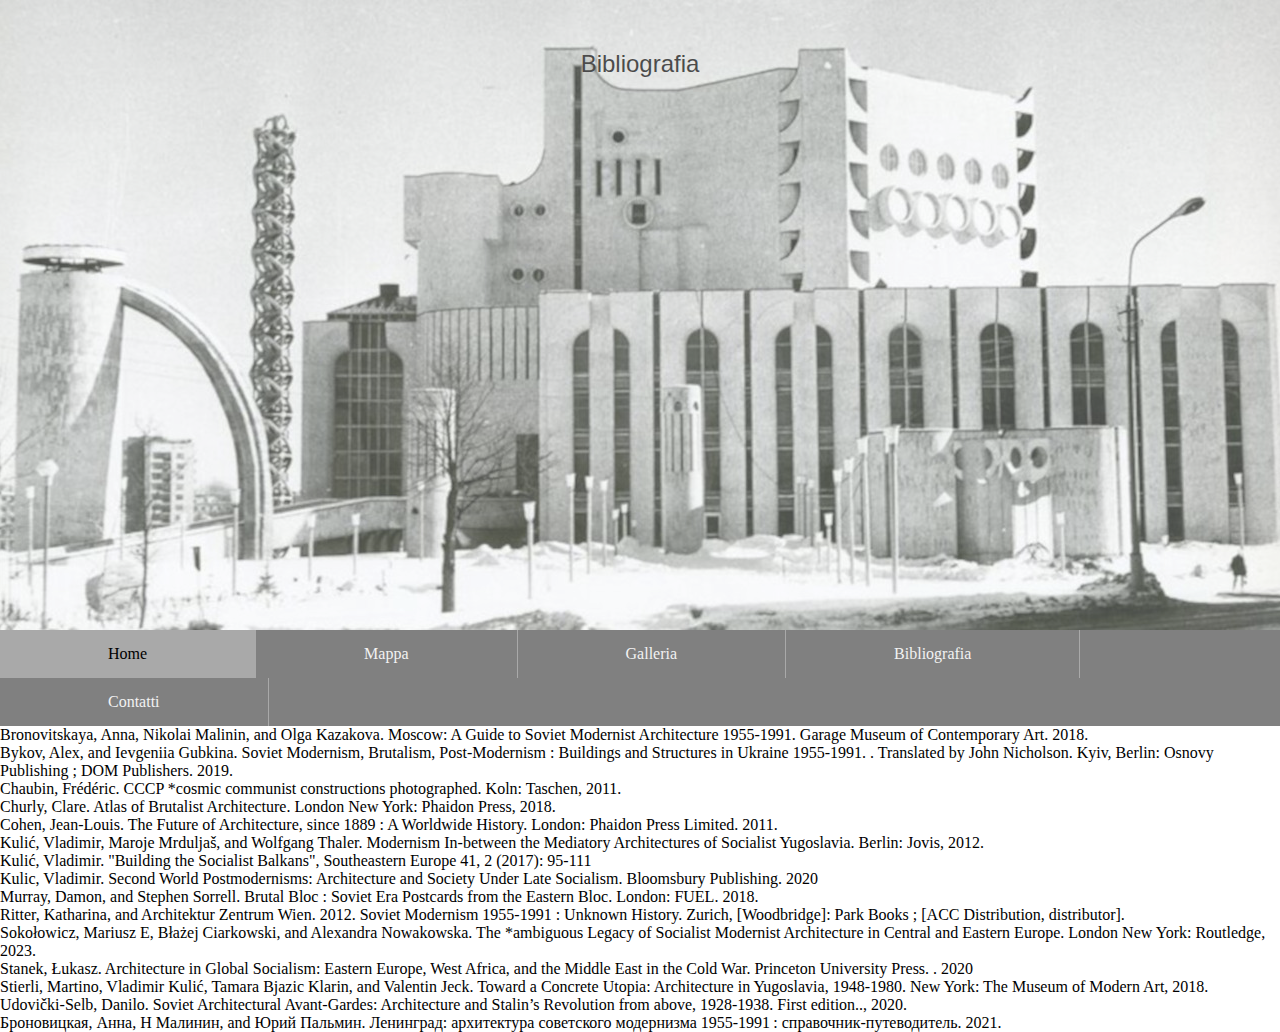
<file: SovMod/bibliografia.html>
<!DOCTYPE html>
<html>
<head>
	<title>Bibliografia</title>
		<meta charset="UTF-8"/>
		<link rel="stylesheet" href="stile/stile.css"/>
		<link rel = "stylesheet" href="https://fonts.googleapis.com/css2?family=Noto+Sans">
		<META NAME="DC.Title" CONTENT="Modernismo sovietico nei Balcani">
		<META NAME="DC.Creator" CONTENT="Varvara Panskaya">
		<META NAME="DC.Subject" CONTENT="Modernismo sovietico, architettura, arte">
		<META NAME="DC.Description" CONTENT="Sito creato per le esercitazioni">
		<META NAME="DC.Publisher" CONTENT="Università di Bologna">
		<META NAME="DC.Date" CONTENT="2024">
		<META NAME="DC.Type" CONTENT="Sito web">
		<META NAME="DC.Format" CONTENT="HTML">
		<META NAME="DC.Identifier" CONTENT="TBD una volta che sia pubblicato">
		<META NAME="DC.Language" CONTENT="Italiano">
		<META NAME="DC.Rights" CONTENT="Accesso libero creative commons">
</head>
<body>
	<header>
		<p>Bibliografia</p>
	</header>
	<div class="topnav">
  			<a class="active" href="index.html" title="Link alla home">Home</a>
  			<a href="#mappa" title="Link alla mappa">Mappa</a>
  			<a href="list-items.html" title="Link alla galleria">Galleria</a>
  			<a href="bibliografia.html" title="Link alla bibliografia">Bibliografia</a>
  			<a href="#down" title="Link ai contatti">Contatti</a>
		</div>
	<div>
	<ul class="bibliografia">
  		<li>Bronovitskaya, Anna, Nikolai Malinin, and Olga Kazakova. Moscow: A Guide to Soviet Modernist Architecture 1955-1991. Garage Museum of Contemporary Art. 2018.</li>
  		<li>Bykov, Alex, and Ievgeniia Gubkina. Soviet Modernism, Brutalism, Post-Modernism : Buildings and Structures in Ukraine 1955-1991. . Translated by John Nicholson. Kyiv, Berlin: Osnovy Publishing ; DOM Publishers. 2019.</li>
  		<li>Chaubin, Frédéric. CCCP *cosmic communist constructions photographed. Koln: Taschen, 2011.</li>
  		<li>Churly, Clare. Atlas of Brutalist Architecture. London New York: Phaidon Press, 2018.</li>
  		<li>Cohen, Jean-Louis. The Future of Architecture, since 1889 : A Worldwide History. London: Phaidon Press Limited. 2011.</li>
  		<li>Kulić, Vladimir, Maroje Mrduljaš, and Wolfgang Thaler. Modernism In-between the Mediatory Architectures of Socialist Yugoslavia. Berlin: Jovis, 2012.</li>
  		<li>Kulić, Vladimir. "Building the Socialist Balkans", Southeastern Europe 41, 2 (2017): 95-111</li>
  		<li>Kulic, Vladimir. Second World Postmodernisms: Architecture and Society Under Late Socialism. Bloomsbury Publishing. 2020</li>
  		<li>Murray, Damon, and Stephen Sorrell. Brutal Bloc : Soviet Era Postcards from the Eastern Bloc. London: FUEL. 2018.</li>
  		<li>Ritter, Katharina, and Architektur Zentrum Wien. 2012. Soviet Modernism 1955-1991 : Unknown History. Zurich, [Woodbridge]: Park Books ; [ACC Distribution, distributor].</li>
  		<li>Sokołowicz, Mariusz E, Błażej Ciarkowski, and Alexandra Nowakowska. The *ambiguous Legacy of Socialist Modernist Architecture in Central and Eastern Europe. London New York: Routledge, 2023.</li>
  		<li>Stanek, Łukasz. Architecture in Global Socialism: Eastern Europe, West Africa, and the Middle East in the Cold War. Princeton University Press. . 2020</li>
  		<li>Stierli, Martino, Vladimir Kulić, Tamara Bjazic Klarin, and Valentin Jeck. Toward a Concrete Utopia: Architecture in Yugoslavia, 1948-1980. New York: The Museum of Modern Art, 2018.</li>
  		<li>Udovički-Selb, Danilo. Soviet Architectural Avant-Gardes: Architecture and Stalin’s Revolution from above, 1928-1938. First edition.., 2020.</li>
  		<li>Броновицкая, Анна, Н Малинин, and Юрий Пальмин. Ленинград: архитектура советского модернизма 1955-1991 : справочник-путеводитель. 2021.</li>
	</ul>
	</div>

</body>
</html>
</file>
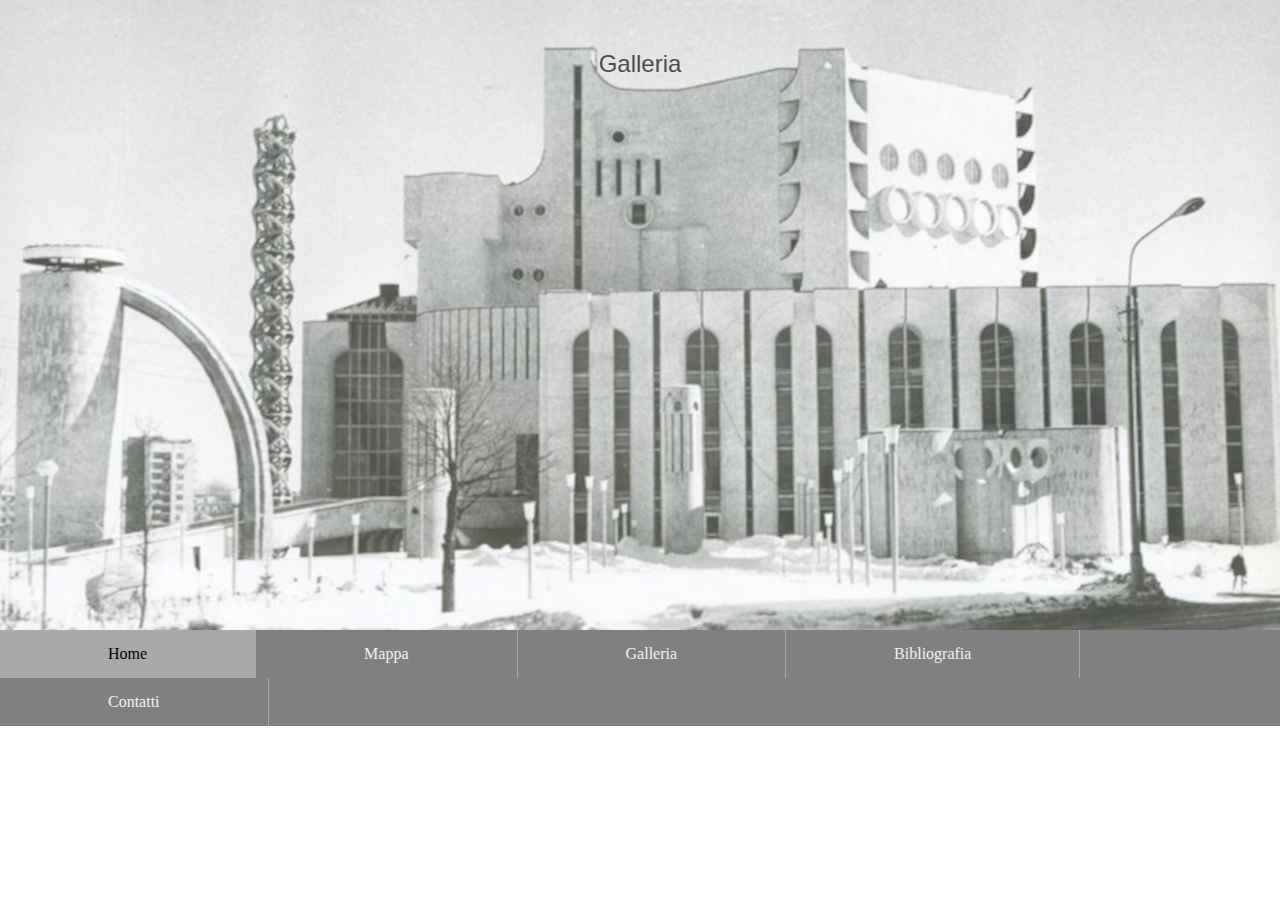
<file: SovMod/list-items.html>
<!DOCTYPE html>
<html>
<head>
		<title>Galleria</title>
		<meta charset="UTF-8"/>
		<link rel="stylesheet" href="stile/stile.css"/>
		<link rel = "stylesheet" href="https://fonts.googleapis.com/css2?family=Noto+Sans">
		<META NAME="DC.Title" CONTENT="Modernismo sovietico nei Balcani">
		<META NAME="DC.Creator" CONTENT="Varvara Panskaya">
		<META NAME="DC.Subject" CONTENT="Modernismo sovietico, architettura, arte">
		<META NAME="DC.Description" CONTENT="Sito creato per le esercitazioni">
		<META NAME="DC.Publisher" CONTENT="Università di Bologna">
		<META NAME="DC.Date" CONTENT="2024">
		<META NAME="DC.Type" CONTENT="Sito web">
		<META NAME="DC.Format" CONTENT="HTML">
		<META NAME="DC.Identifier" CONTENT="TBD una volta che sia pubblicato">
		<META NAME="DC.Language" CONTENT="Italiano">
		<META NAME="DC.Rights" CONTENT="Accesso libero creative commons">
</head>
<body>
	<header>
		<p>Galleria</p>
	</header>
	<div class="topnav">
  			<a class="active" href="index.html" title="Link alla home">Home</a>
  			<a href="#mappa" title="Link alla mappa">Mappa</a>
  			<a href="list-items.html" title="Link alla galleria">Galleria</a>
  			<a href="bibliografia.html" title="Link alla bibliografia">Bibliografia</a>
  			<a href="#down" title="Link ai contatti">Contatti</a>
	</div>

</body>
</html>
</file>
<file: SovMod/stile/stile.css>
body {
font-family: inherit;
}
*{margin:0; padding:0;}

header {
	background-image: url("../img/teatr2.jpg");
	background-repeat: no-repeat;
	background-position: center;
	background-size: cover;
	background-color: grey;
	opacity: 0.7;
	width: 100%;
	height: 630px;
  font-weight: 500;
}

h1{
	font-family:  Tahoma, "Trebuchet MS", sans-serif;
	text-align: center;
	padding-top: 120px;
	font-size: 300%;
	font-weight: 100;
	font-weight: 500;
}

p{
	font-family:  Tahoma, "Trebuchet MS", sans-serif;
	text-align: center;
	padding-top: 50px;
	font-size: 150%;
}

.carousel {
  position: relative;
  width: 1200зч;
  padding: 10px 50px;
  border: 1px solid #CCC;
  background: grey;
}

.carousel img {
  height: 150px;
  display: block;
}

.arrow {
  position: absolute;
  top: 60px;
  padding: 0;
  background: #ddd;
  border-radius: 15px;
  border: 1px solid gray;
  font-size: 24px;
  line-height: 24px;
  color: #444;
  display: block;
}

.arrow:focus {
  outline: none;
}

.arrow:hover {
  background: #ccc;
  cursor: pointer;
}

.prev {
  left: 7px;
}

.next {
  right: 7px;
}

.gallery {
  width: 1268px;
  overflow: hidden;
}

.gallery ul {
  height: 150px;
  width: 1268px;
  margin: 0;
  padding: 0;
  list-style: none;
  transition: margin-left 250ms;
  font-size: 0;
}

.gallery li {
  display: inline-block;
}

.topnav {
  background-color: grey;
  overflow: hidden;
}

.topnav a {
  color: #f2f2f2;
  display: block;
  float: left;
  border-right:1px solid #A9A9A9;
  padding: 15px 108px;
  text-align: center;
  text-decoration: none;
}

.topnav .active {
  color: black;
  background-color: #A9A9A9;
}

.topnav a:hover {
  background-color: #A9A9A9;
  color: white;
}

.descrizione {
	background-color: #A9A9A9;
  font-size: smaller;
  text-align: justify; 
	font-family: inherit;
  padding-left: 10px;
  padding-right: 10px;
  padding-bottom: 30px;
}
.esplorazione {
    background-image: url("../img/spomenik1.jpg");
	background-repeat: no-repeat;
	background-position: center;
	background-size: cover;
	background-color: grey;	
	width: 100%;
	height: 600px;

.image {
	background-image: url("../img/mappa.jpg");
	position: absolute;
	left: 60px;
	top:1250px;
	width:314px;
	height: 350px;
  border-radius: 5px;
}

.bibliografia{
  background-repeat: no-repeat;
  background-position: center;
  background-size: cover;
  background-color: grey; 
  width: 100%;
  height: 600px;
  padding: 20px;
}

.header{
  
}

.footer {
	font-family:  Tahoma, "Trebuchet MS", sans-serif;
    background-color: black;  font-size: 15px; 
    padding: 10px; text-align: center; 
}

.copyright {
  font-family:  Tahoma, "Trebuchet MS", sans-serif;
  background-color: #444;
  color: #ddd;
  font-size: smaller; 
  text-align: center; 
  padding-bottom: 20px;
}
</file>
